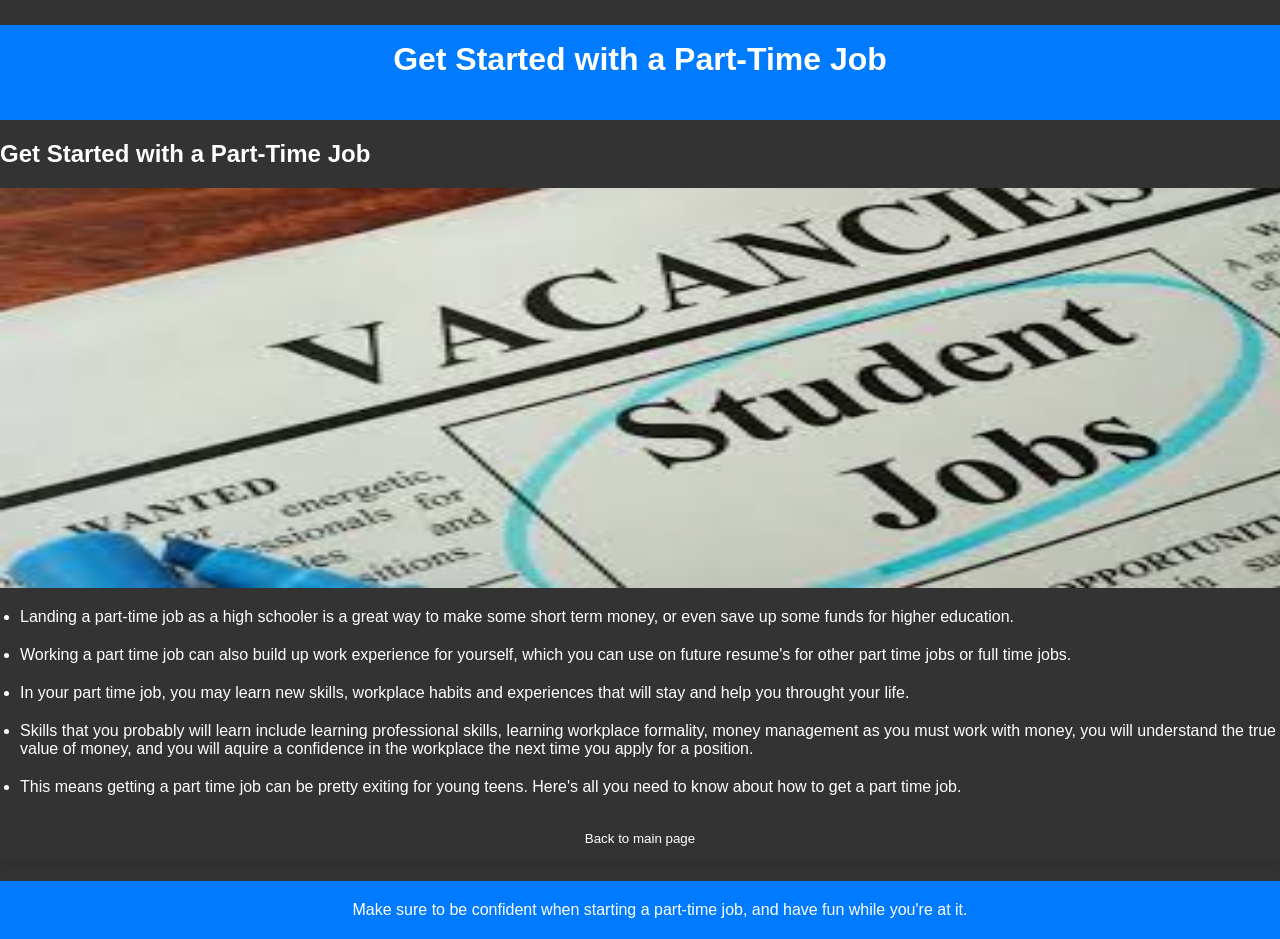
<file: get-started.html>
<!DOCTYPE html>
<html>
<head>
  <title>Get Started with a Part-Time Job</title>
  <link rel="stylesheet" href="style.css">
</head>
<body>
  <header>
    <h1>Get Started with a Part-Time Job</h1>
  </header>

  <section id="get-started">
    <h2>Get Started with a Part-Time Job</h2>
    <img id = "studentJobPic" src= "Student_Job_Img.png" alt="Get started Image" width = "1350" height = "400">
   
    <ul> 
      <li> Landing a part-time job as a high schooler is a great way to make some short term money, or even save up some funds for higher education. </li>
      <li> Working a part time job can also build up work experience for yourself, which you can use on future resume's for other part time jobs or full time jobs.</li>
      <li> In your part time job, you may learn new skills, workplace habits and experiences that will stay and help you throught your life.</li>
      <li> Skills that you probably will learn include learning professional skills, learning workplace formality, money management as you must work with money, you will understand the true value of money, and you will aquire a confidence in the workplace the next time you apply for a position.</li>
      <li>This means getting a part time job can be pretty exiting for young teens. Here's all you need to know about how to get a part time job.</li>
      </ul>
    
    <button class="back-button" onclick="window.location.href='index.html'">
      <span>Back to main page</span>
    </button>
  </section>

  <footer id="footer">
    <p1>Make sure to be confident when starting a part-time job, and have fun while you're at it.</p1>
  </footer>
</body>
</html>
</file>
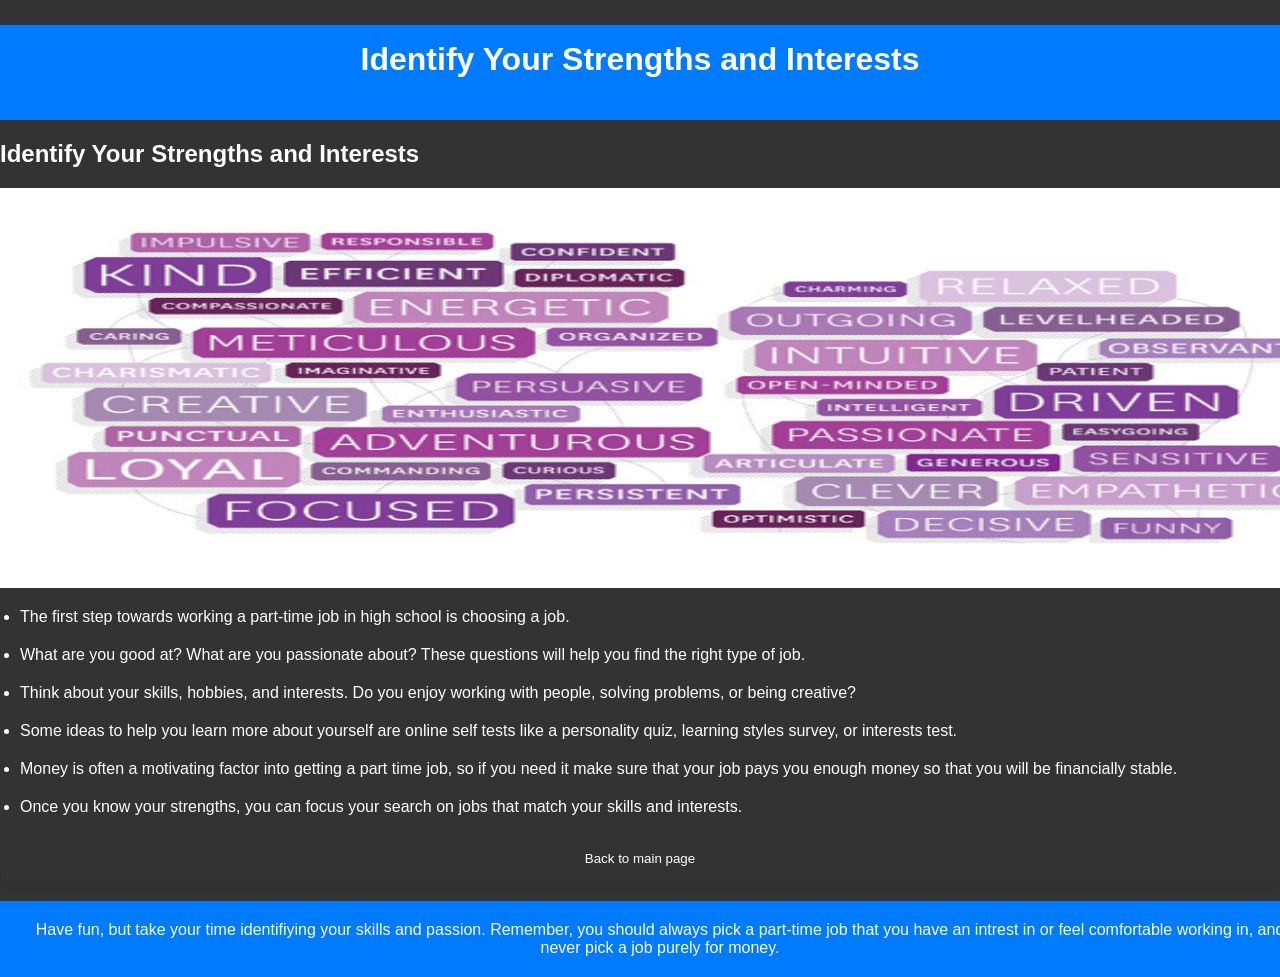
<file: identify-strengths.html>
<!DOCTYPE html>
<html>
<head>
  <title>Identify Your Strengths and Interests</title>
  <link rel="stylesheet" href="style.css">
</head>
<body>
  <header>
    <h1>Identify Your Strengths and Interests</h1>
  </header>

  <section id="get-started">
    <h2>Identify Your Strengths and Interests</h2>
    <img id = "strengths" src="strengths.png" alt="Identify Img" width = "1350" height = "400">
    <ul>
      <li>The first step towards working a part-time job in high school is choosing a job.</li>
      <li> What are you good at? What are you passionate about?  These questions will help you find the right type of job.</li>
      <li>Think about your skills, hobbies, and interests. Do you enjoy working with people, solving problems, or being creative?</li>
      <li> Some ideas to help you learn more about yourself are online self tests like a personality quiz, learning styles survey, or interests test.</li>
      <li> Money is often a motivating factor into getting a part time job, so if you need it make sure that your job pays you enough money so that you will be financially stable.</li>
      <li> Once you know your strengths, you can focus your search on jobs that match your skills and interests.</li>
    </ul>
    <button class="back-button" onclick="window.location.href='index.html'">
        <span>Back to main page</span>
      </button>
    </section>

  <footer id="footer">
    <p1>Have fun, but take your time identifiying your skills and passion. Remember, you should always pick a part-time job that you have an intrest in or feel comfortable working in, and never pick a job purely for money.</p1>
  </footer>
</body>
</html>
</file>
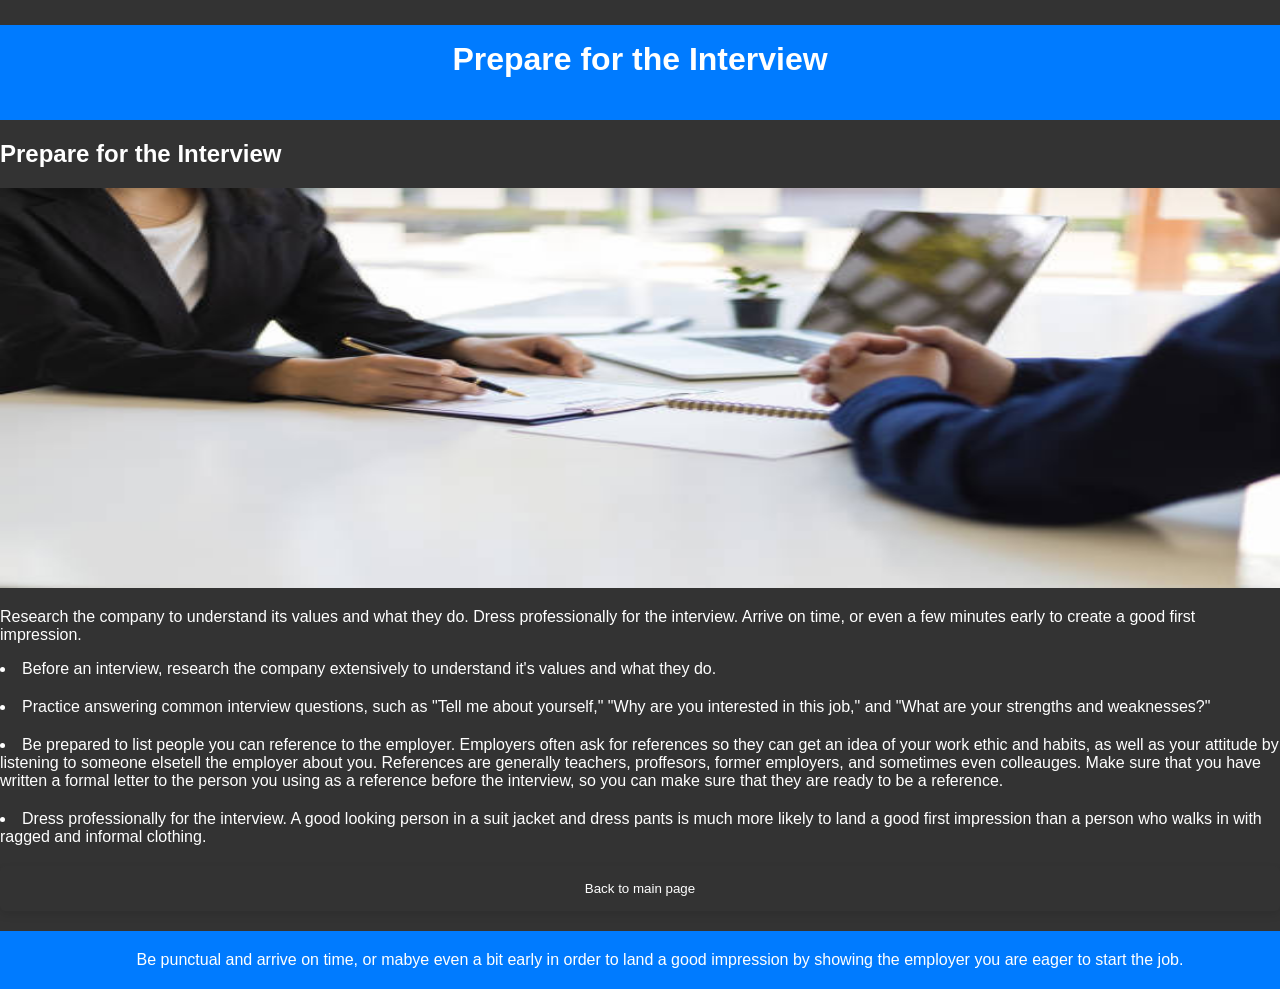
<file: interview-prep.html>
<!DOCTYPE html>
<html>
<head>
  <title>Prepare for the Interview</title>
  <link rel="stylesheet" href="style.css">
</head>
<body>
  <header>
    <h1>Prepare for the Interview</h1>
  </header>

  <section id="get-started">
    <h2>Prepare for the Interview</h2>
    <img src="interview.png" alt="Interview Img" width = "1350" height = "400">
    <p>Research the company to understand its values and what they do.  Dress professionally for the interview. Arrive on time, or even a few minutes early to create a good first impression.</p
  <ul>
    <li>Before an interview, research the company extensively to understand it's values and what they do.</li>
    <li>Practice answering common interview questions, such as "Tell me about yourself," "Why are you interested in this job," and "What are your strengths and weaknesses?"</li>
    <li>Be prepared to list people you can reference to the employer. Employers often ask for references so they can get an idea of your work ethic and habits, as well as your attitude by listening to someone elsetell the employer about you. References are generally teachers, proffesors, former employers, and sometimes even colleauges. Make sure that you have written a formal letter to the person you using as a reference before the interview, so you can make sure that they are ready to be a reference.</li>
    <li>Dress professionally for the interview. A good looking person in a suit jacket and dress pants is much more likely to land a good first impression than a person who walks in with ragged and informal clothing.</li>
  </ul>
    <button class="back-button" onclick="window.location.href='index.html'">
        <span>Back to main page</span>
      </button>
    </section>

  <footer id="footer">
    <p1>Be punctual and arrive on time, or mabye even a bit early in order to land a good impression by showing the employer you are eager to start the job.</p1>
  </footer>
</body>
</html>
</file>
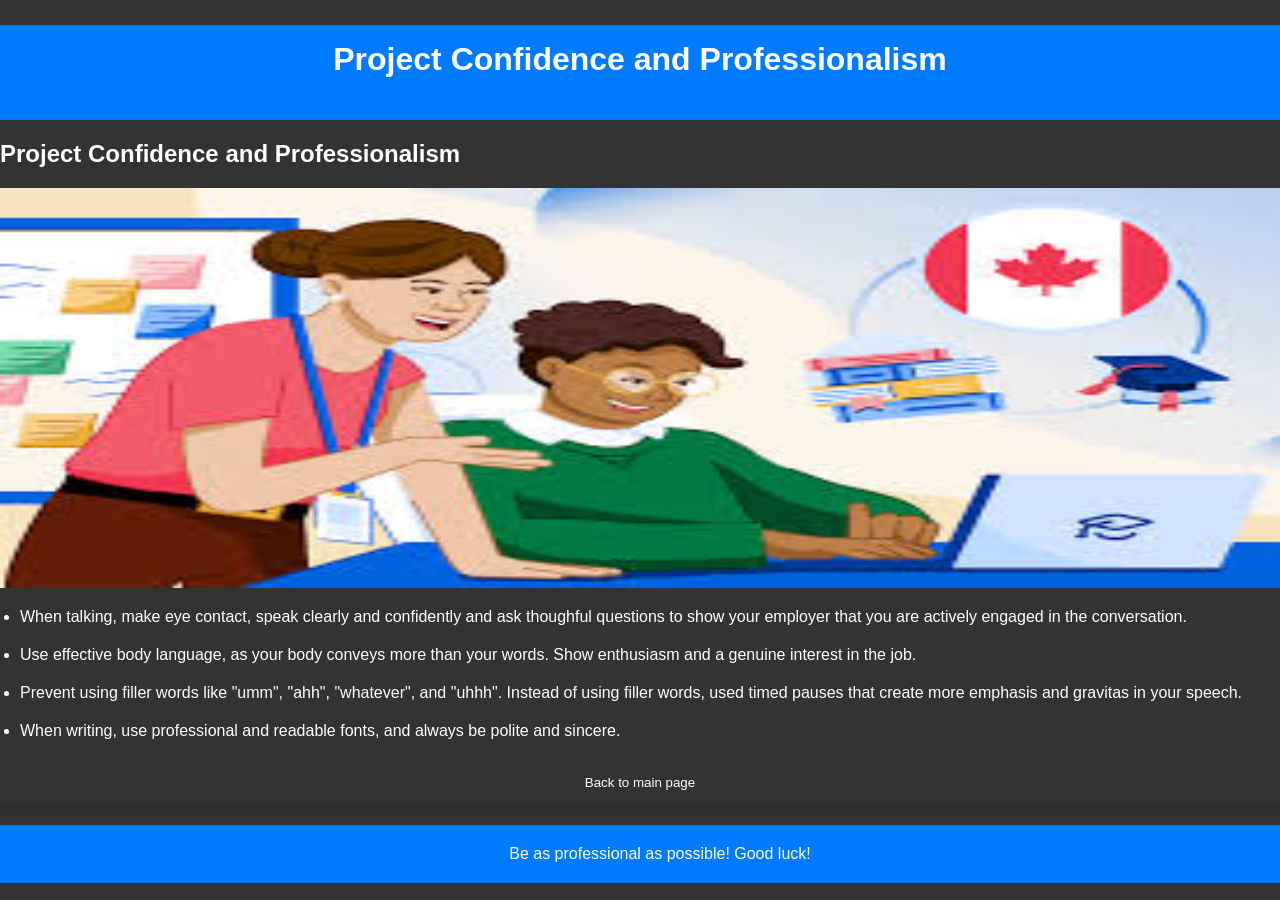
<file: professionalism.html>
<!DOCTYPE html>
<html>
<head>
  <title>Project Confidence and Professionalism</title>
  <link rel="stylesheet" href="style.css">
</head>
<body>
  <header>
    <h1>Project Confidence and Professionalism</h1>
  </header>

  <section id="get-started">
    <h2>Project Confidence and Professionalism</h2>
    <img src="job.png" alt="Project Confidence and Professionalism Img" width = "1350" height = "400">
    <ul> 
      <li> When talking, make eye contact, speak clearly and confidently and ask thoughful questions to show your employer that you are actively engaged in the conversation.</li>
      <li> Use effective body language, as your body conveys more than your words. Show enthusiasm and a genuine interest in the job.</li>
      <li> Prevent using filler words like "umm", "ahh", "whatever", and "uhhh". Instead of using filler words, used timed pauses that create more emphasis and gravitas in your speech.</li>
      <li>When writing, use professional and readable fonts, and always be polite and sincere.</li>
    </ul>
    <button class="back-button" onclick="window.location.href='index.html'">
        <span>Back to main page</span>
      </button>
    </section>

  <footer id="footer">
    <p1>Be as professional as possible! Good luck!</p1>
  </footer>
</body>
</html>
</file>
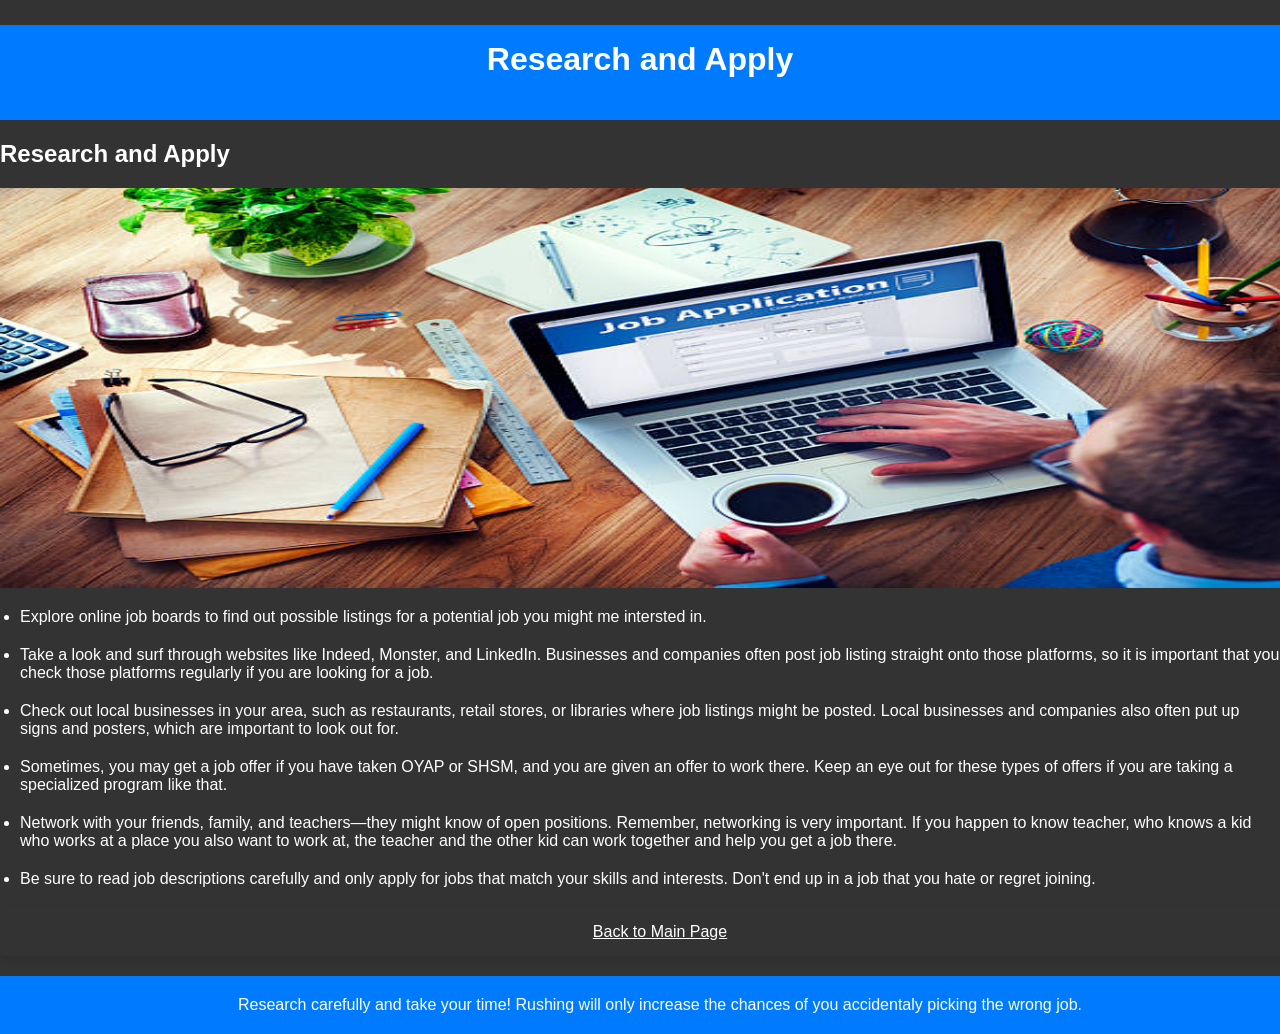
<file: research-apply.html>
<!DOCTYPE html>
<html>
<head>
  <title>Research and Apply</title>
  <link rel="stylesheet" href="style.css">
</head>
<body>
  <header>
    <h1>Research and Apply</h1>
  </header>

  <section id="get-started">
    <h2>Research and Apply</h2>
    <img src="jobsearch.png" alt="Research Img" width = "1350" height = "400">
    <ul>
      <li>Explore online job boards to find out possible listings for a potential job you might me intersted in.</li>
      <li>Take a look and surf through websites like Indeed, Monster, and LinkedIn. Businesses and companies often post job listing straight onto those platforms, so it is important that you check those platforms regularly if you are looking for a job.</li>
      <li>Check out local businesses in your area, such as restaurants, retail stores, or libraries where job listings might be posted. Local businesses and companies also often put up signs and posters, which are important to look out for.</li>
      <li>Sometimes, you may get a job offer if you have taken OYAP or SHSM, and you are given an offer to work there. Keep an eye out for these types of offers if you are taking a specialized program like that.</li>
      <li>Network with your friends, family, and teachers—they might know of open positions. Remember, networking is very important. If you happen to know teacher, who knows a kid who works at a place you also want to work at, the teacher and the other kid can work together and help you get a job there.</li>
      <li> Be sure to read job descriptions carefully and only apply for jobs that match your skills and interests. Don't end up in a job that you hate or regret joining.</li>
    </ul>
    <a href="index.html" class="back-button">Back to Main Page</a>
  </section>

  <footer id="footer">
    <p1>Research carefully and take your time! Rushing will only increase the chances of you accidentaly picking the wrong job.</p1>
  </footer>
</body>
</html>
</file>
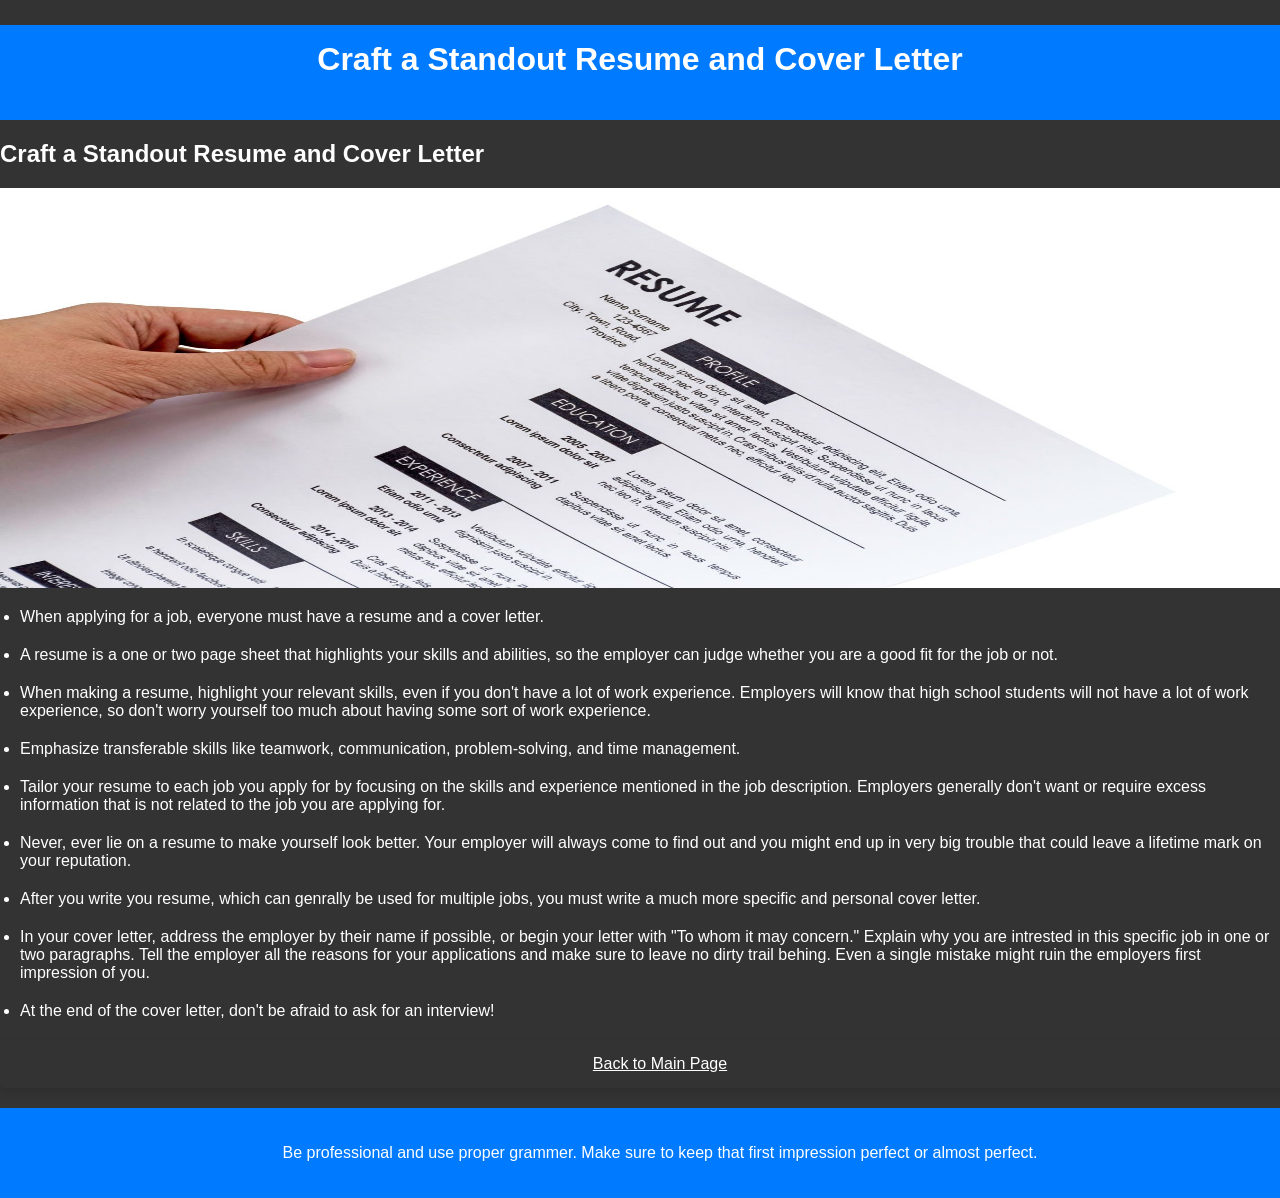
<file: resume-cover-letter.html>
<!DOCTYPE html>
<html>
<head>
  <title>Craft a Standout Resume and Cover Letter</title>
  <link rel="stylesheet" href="style.css">
</head>
<body>
  <header>
    <h1>Craft a Standout Resume and Cover Letter</h1>
  </header>

  <section id="get-started">
    <h2>Craft a Standout Resume and Cover Letter</h2>
    <img src="resume.png" alt="Resume + Cover Letter Img" width = "1350" height = "400">
    <ul>
      <li>When applying for a job, everyone must have a resume and a cover letter.</li>
      <li>A resume is a one or two page sheet that highlights your skills and abilities, so the employer can judge whether you are a good fit for the job or not.</li>
      <li>When making a resume, highlight your relevant skills, even if you don't have a lot of work experience. Employers will know that high school students will not have a lot of work experience, so don't worry yourself too much about having some sort of work experience.</li>
      <li>Emphasize transferable skills like teamwork, communication, problem-solving, and time management.</li>
      <li>Tailor your resume to each job you apply for by focusing on the skills and experience mentioned in the job description. Employers generally don't want or require excess information that is not related to the job you are applying for.</li>
      <li>Never, ever lie on a resume to make yourself look better. Your employer will always come to find out and you might end up in very big trouble that could leave a lifetime mark on your reputation.</li>
      <li> After you write you resume, which can genrally be used for multiple jobs, you must write a much more specific and personal cover letter.</li>
      <li> In your cover letter, address the employer by their name if possible, or begin your letter with "To whom it may concern." Explain why you are intrested in this specific job in one or two paragraphs. Tell the employer all the reasons for your applications and make sure to leave no dirty trail behing. Even a single mistake might ruin the employers first impression of you.</li>
      <li> At the end of the cover letter, don't be afraid to ask for an interview!</li>
    </ul>
    <a href="index.html" class="back-button">Back to Main Page</a>
  </section>

  <footer id="footer">
    <p>Be professional and use proper grammer. Make sure to keep that first impression perfect or almost perfect.</p>
  </footer>
</body>
</html>
</file>
<file: style.css>
/* style.css */
body {
  font-family: 'Arial', sans-serif;
  color: #fff;
  margin: 0;
  position: relative;
  padding: 0;
  background-color: #333;
  display: flex; /* Use flexbox for the entire page */
  flex-direction: column; /* Arrange elements vertically */
  min-height:80vh; /* Ensure the page is at least as tall as the viewport */
  
}

header {
  background-color: #007bff; /* Primary color */
  color: #fff;
  padding: 20px;
  text-align: center;
  position: relative; /* Add this to position the bar */
}
/* Style the bar */
header::before {
  content: ''; /* Create a pseudo-element */
  position: absolute;
  top: 0; /* Position at the top of the header */
  left: 0;
  width: 100%;
  height: 25px; /* Adjust the bar height */
  background-color: #333; /* Set bar color */
}

main {
  flex: 1;
}

#main-content {
  background-color: #333;
  padding: 20px;
  text-align: center;
  margin-bottom: 40px;
}

#main-content img {
  max-width: 100%;
  height: auto;
  border-radius: 10px;
}

/*#studentJobPic img {
  width: 100px;
  height: auto;
  border-radius: 10px
}*/

.nav-container {
    position: relative; /* Necessary for positioning the image */
    background-image: url("ptj.png");
    background-size: cover;
    background-position: top; 
    background-repeat: no-repeat; /* Prevent the image from repeating */
    padding-bottom: 180px; /* Adjust this value to control the height of the background */
  li {
    margin-bottom: 80px; /* Add space between list items */
  }
}

nav {
  width: 100%;
  background-color: #fff;
  padding: 20px;
  display: flex;
  flex-direction: column; /* Make navigation vertical */
  align-items: center;
  margin-top: 10px;
}

nav ul {
  list-style: none;
  padding: 0;
  margin: 0;
  display: flex;
  flex-direction: column; /* Make navigation vertical */
  align-items: center;
}

nav li {
  margin: 40px 0; /* Increased space between buttons */
  width: 300px; /* Adjust button width */
  position: relative; 
}

.nav-button {
  background-color: #007bff; /* Primary color for buttons */
  color: #fff;
  padding: 15px 20px;
  border: none;
  border-radius: 5px;
  cursor: pointer;
  width: 100%; /* Make buttons full width */
  display: flex;
  align-items: center;
  justify-content: space-around; /* Space between image and text */
  position: relative;
  overflow: hidden; /* Hide overflowing content */
  text-decoration: none; /* Remove default link underline */
  box-shadow: 0 4px 8px rgba(0, 0, 0, 0.1); /* Add a subtle shadow */
}

.nav-button img {
  width: 100%; /* Make image fill the button width */
  height: auto; 
  position: absolute; /* Position the image as absolute */
  top: 0;
  left: 0;
  z-index: -1; /* Place the image behind the text */
  opacity: 0.5;
}

.nav-button span {
  /* Style the text on the button */
  z-index: 1; 
  text-align: center;
}

.nav-button:hover {
  background-color: #0069d9; /* Slightly darker shade on hover */
}

.nav-button:hover img {
  opacity: 1; /* Make the image fully opaque on hover */
}

.back-button {
  background-color: #333; /* Primary color for buttons */
  color: #fff;
  padding: 15px 20px;
  border: none;
  border-radius: 5px;
  cursor: pointer;
  width: 100%; /* Make buttons full width */
  display: flex;
  align-items: center;
  justify-content: center; /* Space between image and text */
  position: relative;
  overflow: hidden; /* Hide overflowing content */
  box-shadow: 0 4px 8px rgba(0, 0, 0, 0.1); /* Add a subtle shadow */
    margin-bottom: 20px;
  }
  .back-button:hover {
    background-color: #0069d9; /* Slightly darker shade on hover */
  }

.back-button span {
  /* Style the text on the button */
  z-index: 1; 
  text-align: center;
}

.nav-button:hover {
  background-color: #333; /* Darker shade on hover */
}

footer {
  background-color: #007bff; 
  color: #fff;
  padding: 20px;
  text-align: center;
  position: bottom;
  bottom: 0;
  width: 100%;
}

footer {
  margin-top: auto; /* Push the footer to the bottom */
}

/* Style for point form list */
ul1{
  list-style: none;
  padding-left: 20px;
  padding-right:20px;
  margin-bottom: 120px;
}

li1 {
  margin-bottom: 120px; /* Add space between list items */
}

ul {
  list-style-type: disc; /* Use discs as bullet points */
  padding-left: 20px; /* Add some left padding for spacing */
}
li {
  margin-bottom: 20px; /* Add space between list items */
}
</file>
